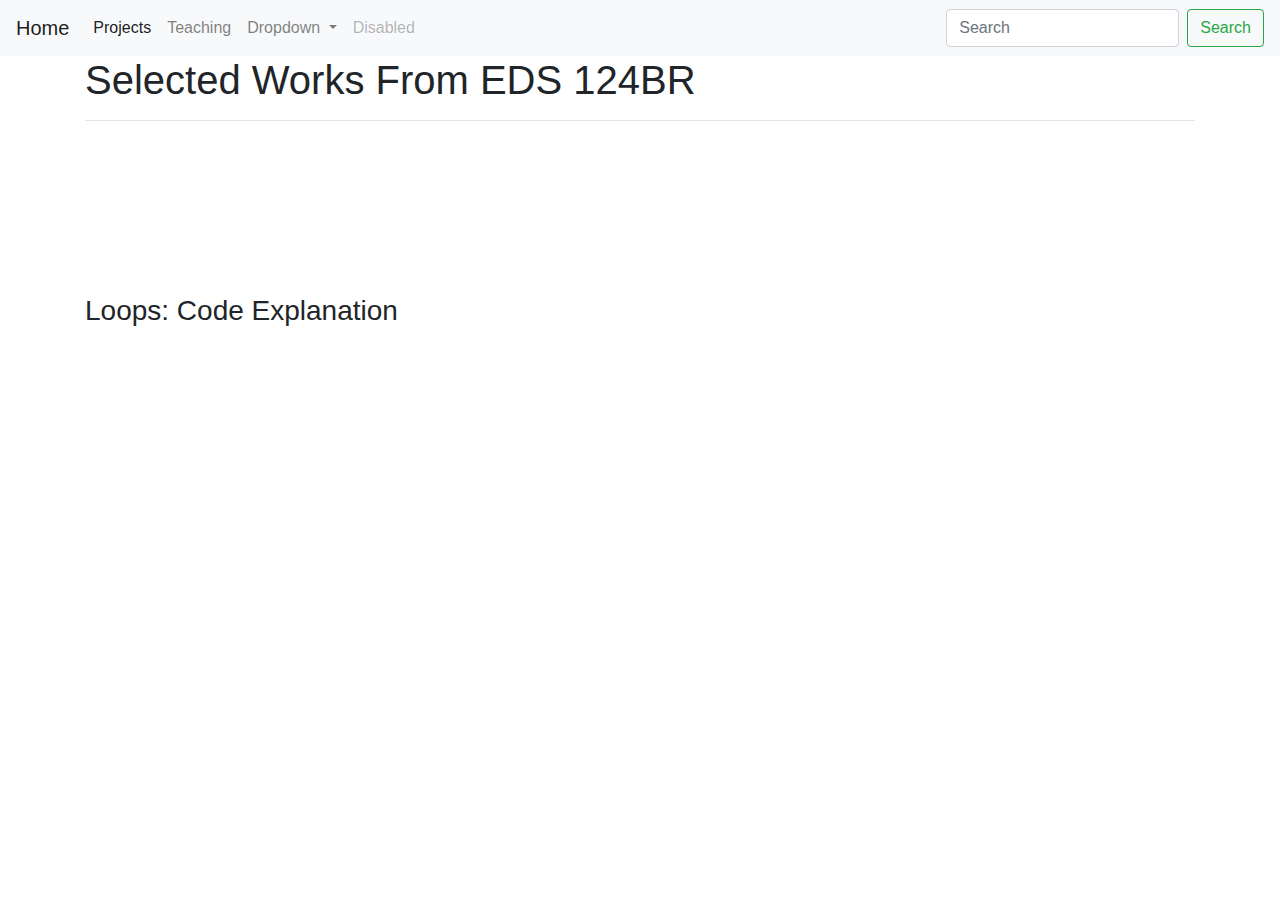
<file: extensions/teaching.html>
<!DOCTYPE html>
<html lang="en">
<head>
    <meta charset="UTF-8">
    <meta name="viewport" content="width=device-width, initial-scale=1.0">
    <meta http-equiv="X-UA-Compatible" content="ie=edge">

    <link rel="stylesheet" href="https://maxcdn.bootstrapcdn.com/bootstrap/4.0.0/css/bootstrap.min.css" integrity="sha384-Gn5384xqQ1aoWXA+058RXPxPg6fy4IWvTNh0E263XmFcJlSAwiGgFAW/dAiS6JXm" crossorigin="anonymous">
    <link rel="stylesheet" href="./css/teaching.css">

    <script src="https://code.jquery.com/jquery-3.2.1.min.js"></script>
    <script src="https://cdnjs.cloudflare.com/ajax/libs/popper.js/1.12.9/umd/popper.min.js" integrity="sha384-ApNbgh9B+Y1QKtv3Rn7W3mgPxhU9K/ScQsAP7hUibX39j7fakFPskvXusvfa0b4Q" crossorigin="anonymous"></script>
    <script src="https://maxcdn.bootstrapcdn.com/bootstrap/4.0.0/js/bootstrap.min.js" integrity="sha384-JZR6Spejh4U02d8jOt6vLEHfe/JQGiRRSQQxSfFWpi1MquVdAyjUar5+76PVCmYl" crossorigin="anonymous"></script>

    <title>Teaching</title>
</head>
<body>
    <nav class="navbar navbar-expand-lg navbar-light bg-light">
        <a class="navbar-brand" href="#">Home</a>
        <button class="navbar-toggler" type="button" data-toggle="collapse" data-target="#navbarSupportedContent" aria-controls="navbarSupportedContent" aria-expanded="false" aria-label="Toggle navigation">
            <span class="navbar-toggler-icon"></span>
        </button>
        
        <div class="collapse navbar-collapse" id="navbarSupportedContent">
            <ul class="navbar-nav mr-auto">
            <li class="nav-item active">
                <a class="nav-link" href="#">Projects <span class="sr-only">(current)</span></a>
            </li>
            <li class="nav-item">
                <a class="nav-link" href="#">Teaching</a>
            </li>
            <li class="nav-item dropdown">
                <a class="nav-link dropdown-toggle" href="#" id="navbarDropdown" role="button" data-toggle="dropdown" aria-haspopup="true" aria-expanded="false">
                Dropdown
                </a>
                <div class="dropdown-menu" aria-labelledby="navbarDropdown">
                <a class="dropdown-item" href="#">Action</a>
                <a class="dropdown-item" href="#">Another action</a>
                <div class="dropdown-divider"></div>
                <a class="dropdown-item" href="#">Something else here</a>
                </div>
            </li>
            <li class="nav-item">
                <a class="nav-link disabled" href="#">Disabled</a>
            </li>
            </ul>
            <form class="form-inline my-2 my-lg-0">
            <input class="form-control mr-sm-2" type="search" placeholder="Search" aria-label="Search">
            <button class="btn btn-outline-success my-2 my-sm-0" type="submit">Search</button>
            </form>
        </div>
    </nav>

    <section class="container fade-up">
        <h1>Selected Works From EDS 124BR</h1>
        <hr class="header-hr">
        <div class="row">
            <div class="section-card-content col-md-4">
                    <!-- width="560" height="315" -->
                <iframe class="video-card" src="https://www.youtube.com/embed/MkrCnr7xzlc" frameborder="0" allow="accelerometer; autoplay; clipboard-write; encrypted-media; gyroscope; picture-in-picture" allowfullscreen></iframe>
                <h3>Loops: Code Explanation</h2>
            </div>
        </div>
    </section>

    <script src="../scripts/fade-up.js"></script>
</body>
</html>
</file>
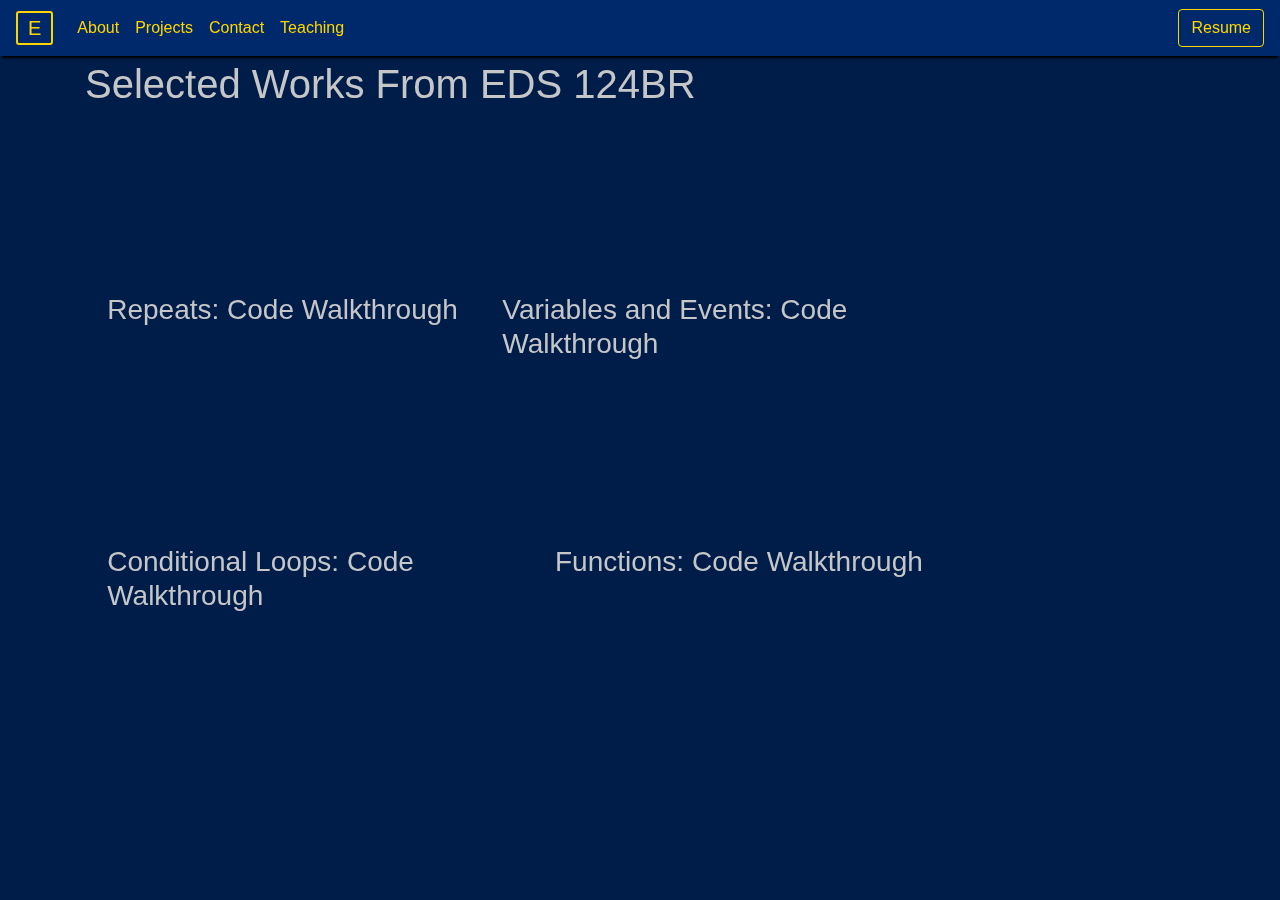
<file: extensions/html/teaching.html>
<!DOCTYPE html>
<html lang="en">
<head>
    <meta charset="UTF-8">
    <meta name="viewport" content="width=device-width, initial-scale=1.0">
    <meta http-equiv="X-UA-Compatible" content="ie=edge">

    <link rel="stylesheet" href="https://maxcdn.bootstrapcdn.com/bootstrap/4.0.0/css/bootstrap.min.css" integrity="sha384-Gn5384xqQ1aoWXA+058RXPxPg6fy4IWvTNh0E263XmFcJlSAwiGgFAW/dAiS6JXm" crossorigin="anonymous">
    <link rel="stylesheet" href="./../css/teaching.css">
    <link rel="stylesheet" href="./../css/main.css">

    <script src="https://code.jquery.com/jquery-3.2.1.min.js"></script>
    <script src="https://cdnjs.cloudflare.com/ajax/libs/popper.js/1.12.9/umd/popper.min.js" integrity="sha384-ApNbgh9B+Y1QKtv3Rn7W3mgPxhU9K/ScQsAP7hUibX39j7fakFPskvXusvfa0b4Q" crossorigin="anonymous"></script>
    <script src="https://maxcdn.bootstrapcdn.com/bootstrap/4.0.0/js/bootstrap.min.js" integrity="sha384-JZR6Spejh4U02d8jOt6vLEHfe/JQGiRRSQQxSfFWpi1MquVdAyjUar5+76PVCmYl" crossorigin="anonymous"></script>

    <title>Teaching</title>
</head>
<body>
    <nav class="navbar navbar-custom navbar-expand-lg">
        <a class="navbar-brand" href="./../../index.html#introduction">E</a>
        <button class="navbar-toggler custom-toggler" type="button" data-toggle="collapse" data-target="#navbarSupportedContent" aria-controls="navbarSupportedContent" aria-expanded="false" aria-label="Toggle navigation">
            <span class="navbar-toggler-icon"></span>
        </button>
        
        <div class="collapse navbar-collapse" id="navbarSupportedContent">
            <ul class="navbar-nav mr-auto">
            <li class="nav-item active">
                <a class="nav-link" href="./../../index.html#about-me">About <span class="sr-only">(current)</span></a>
            </li>
            <li class="nav-item active">
                <a class="nav-link" href="./../../index.html#projects">Projects <span class="sr-only">(current)</span></a>
            </li>
            <li class="nav-item active">
                <a class="nav-link" href="./../../index.html#contact">Contact <span class="sr-only">(current)</span></a>
            </li>
            <li class="nav-item">
                <a class="nav-link" href="teaching.html">Teaching</a>
            </li>
            </ul>
            <a href="./../../Ethan_Wadsworth_Resume.pdf" target="blank_">
                <button type="button" class="btn contact-btn highlight btn-outline-warning">Resume</button>
            </a>
        </div>
    </nav>

    <section class="container eds124br-section">
        <h1 class="section-title">Selected Works From EDS 124BR</h1>
        <div class="eds124br-video-container">
            <div class="section-card-content">
                    <!-- width="560" height="315" -->
                <iframe class="video-card" src="https://www.youtube.com/embed/LCpBSiIkJQo" frameborder="0" allow="accelerometer; autoplay; clipboard-write; encrypted-media; gyroscope; picture-in-picture" allowfullscreen></iframe>
                <h3 class="video-descriptor">Repeats: Code Walkthrough</h2>
            </div>
        </div>

        <div class="eds124br-video-container">
            <div class="section-card-content">
                    <!-- width="560" height="315" -->
                    <iframe class="video-card" src="https://www.youtube.com/embed/w8EjLG1pZOA" frameborder="0" allow="accelerometer; autoplay; clipboard-write; encrypted-media; gyroscope; picture-in-picture" allowfullscreen></iframe>
                <h3 class="video-descriptor">Variables and Events: Code Walkthrough</h2>
            </div>
        </div>

        <div class="eds124br-video-container">
            <div class="section-card-content">
                    <!-- width="560" height="315" -->
                    <iframe class="video-card" src="https://www.youtube.com/embed/AYVG1JByv5M" frameborder="0" allow="accelerometer; autoplay; clipboard-write; encrypted-media; gyroscope; picture-in-picture" allowfullscreen></iframe>
                <h3 class="video-descriptor">Conditional Loops: Code Walkthrough</h2>
            </div>
        </div>
    </section>

    <div class="eds124br-video-container">
        <div class="section-card-content">
                <!-- width="560" height="315" -->
                <iframe src="https://www.youtube.com/embed/30KyTygjQqE" frameborder="0" allow="accelerometer; autoplay; clipboard-write; encrypted-media; gyroscope; picture-in-picture" allowfullscreen></iframe>
                <h3 class="video-descriptor">Functions: Code Walkthrough</h2>
        </div>
    </div>
</section>

    <!-- <script src="../scripts/fade-up.js"></script> -->
</body>
</html>
</file>
<file: extensions/css/teaching.css>
.video-card {
    max-width: 100%;
    height: auto;
    /* width: 100%;
    height: 100%; */
}

.eds124br-video-container {
    max-width: 400px;
    margin-top: 20px;
    float: left;
    margin-left: 2%;
    margin-right: 2%;
}

.section-title {
    margin-top: 60px;
}

@media(max-width: 800px) {
    .eds124br-video-container {
        display: block;
        text-align: center;
        margin: auto;
        margin-top: 20px;
        max-width: 90%;
        float: none;
    }

    .section-title {
        text-align: center;
        margin: auto;
        margin-top: 60px;
    }
}
</file>
<file: extensions/css/main.css>
body {
    color: #c5c6c7;
    /* background: #00296B; */
    background: rgb(0, 28, 73);
    font-size: 16px;
}

html {
	scroll-behavior: smooth;
}

ul {
    display: grid;
    grid-template-columns: repeat(3, minmax(100px, 150px));
    list-style: none;
    padding-left: 0;
}

.intro-name {
    font-size: 2.5rem;
}


.intro-blurb {
    font-size: 1.5rem;
}

.intro-greeting {
    font-size: 1.5rem;
    margin-bottom: 0;
}

.intro-text {
    width: 100%;
}

/* Page Themes */
.highlight {
    color: #FFD500;
}

.highlight-soft {
    color: #FDC500;
} 

.light-color {
    color: #00509D;
}
.text-header {
    color: white;
}

.text {
    /* color: #c5c6c7; */
    color: #a1a1a1;
    font-size: 0.75rem;
    /* font-size: 0.8rem; */
}


.text-alt {
    color: #6b6e70;
}

.set-to-viewport {
    display: flex;
    -webkit-box-pack: center;
    justify-content: center;
    -webkit-box-align: center;
    flex-direction: column;
    align-items: flex-start;
    min-height: 100vh;
}

.projects-item {
    border-radius: 10px;
    width: 250px;
    height: 200px;
    /* background: #003F88; */
    background: rgb(0, 39, 100);
    /* margin: auto; */
    /* padding-left: 20px;
    padding-right: 20px; */
    margin-bottom: 10px;
    margin: auto;
    position: relative;
    -webkit-box-shadow: 0px 0px 7px 1px rgba(0,0,0,1);
    -moz-box-shadow: 0px 0px 7px 1px rgba(0,0,0,1);
    box-shadow: 0px 0px 7px 1px rgba(0,0,0,1);
    display: block;
    grid-template-columns: none;
    /* margin: auto; */
    /* margin-left: 8.33%;
    margin-right: 8.33%; */
    /* display: inline-block; */
    /* vertical-align: top; */
}

.test {
    border: black 1px solid;
    width: 200px;
}

.contact {
    text-align: center;
    max-width: 700px;
}

.contact-icon {
    font-size: 50px;
    color: #c5c6c7;
    display: inline;
}

.contact-icon:hover {
    color: #FFD500;
}

.contact-icon-group {
    margin: 0 auto;
}

.contact-header {
    margin: 0 auto;
}

.project-img {
    width: 100%;
    height: auto;
}

.project-img:hover {
    cursor: pointer;
}

.featured {
    margin-bottom: 20px;
}

.projects-container {
    /* width: 80%; */
    margin: 0 auto;
    display: grid;
    gap: 1rem;
    max-width: 60%;
}

.content-positioning {
    padding-left: 10px;
    padding-right: 10px;
}

@media (min-width: 600px) {
    .projects-container { 
        grid-template-columns: repeat(2, 1fr); 
        max-width: 70%;
    }
}

@media (min-width: 900px) {
    .projects-container { grid-template-columns: repeat(3, 1fr); }

    .projects-item {
        border-radius: 10px;
        width: 100%;
        height: 100%;
        min-height: 200px;
        min-width: 250px;
        /* margin: auto; */
        /* padding-left: 20px;
        padding-right: 20px; */
        margin-bottom: 10px;
        margin: auto;
        position: relative;
        /* margin: auto; */
        /* margin-left: 8.33%;
        margin-right: 8.33%; */
        /* display: inline-block; */
        /* vertical-align: top; */
    }

    .intro-text {
        width: 50%;
    }
  }

.project-title {
    font-size: 1.2rem;
    width: 90%;
    padding-top: 10px;
}

/* .project-content {
    font-size: 0.8rem;
} */

.project-github-icon {
    position: absolute;
    top: 3%;
    right: 3%;
    color: #c5c6c7;
    font-size: 1.2rem;
}

.project-github-icon:hover {
    color: #FFD500;
}

.project-technologies {
    font-size: 0.8rem;
    /* vertical-align: bottom; */
    position: absolute;
    top: 90%;
}

.project-technologies i {
    font-size: 8px;
    color: #45A29E;
}

/* @media (min-width: 576px) {
    .custom-container {
        max-width: 800px;
        margin: auto;
    }
} */

@media (min-width: 576px) {
    .modal-dialog {
        /* max-width: 500px; */
        max-width: none;
        width: 80%;
        margin: 1.75rem auto;
    }
}

.modal-content {
    background-color: rgb(0, 28, 73);
}

.close {
    color: #FFD500;
    text-shadow: 0 1px 0 #00509D;
}

.modal-header {
    border-bottom: none;
}

.featured {
    position: relative;
}

.featured-descript-container {
    background: rgb(0, 39, 100);
    /* -webkit-box-shadow: 7px 7px 2px 0px rgba(69,162,158,1);
    -moz-box-shadow: 7px 7px 2px 0px rgba(69,162,158,1);
    box-shadow: 7px 7px 2px 0px rgba(69,162,158,1); */
    padding: 10px;
    position: relative;
    -webkit-box-shadow: 0px 0px 7px 1px rgba(0,0,0,1);
    -moz-box-shadow: 0px 0px 7px 1px rgba(0,0,0,1);
    box-shadow: 0px 0px 7px 1px rgba(0,0,0,1);
    border-radius: 5px;
    margin-bottom: 5px;
}

.featured-container {
    margin-bottom: 20px;
}

.featured-title span {
    /* padding:0 10px;  */
    padding-right: 10px;
    padding-left: 0;
}

.featured-attr {
    margin-bottom: 5px;
}

.featured-project-tech {
    display: inline-block;
    padding-right: 1%;
    font-size: 0.75rem;
    margin-bottom: 2px;
}

.featured-github {
    position: absolute;
    top: 10%;
    left: 89%;
    font-size: 1.4rem;
    color: #c5c6c7;
}

.featured-github:hover {
    color: #FFD500;
}

.featured-link {
    /* float: right; */
    position: absolute;
    font-size: 1.2rem;
    top: 10%;
    left: 80%;
    color: #c5c6c7;
}

.featured-link:hover {
    color: #FFD500;
}

.feature-break {
    border-top: #FFD500 solid 2px;
    width: 30%;
    text-align: right;
    margin-left: 0;
    margin-top: 2px;
}

table {
    width: 55%;
}

table tr {
    width: 33.33%;
}

/* change the background color */
.navbar-custom { 
    background-color: #474b4f;
    position: fixed;
    top: 0;
    transition: top 0.3s;
    /* -webkit-box-shadow: 0px 3px 3px 0px rgba(31,40,51,1);
    -moz-box-shadow: 0px 3px 3px 0px rgba(31,40,51,1);
    box-shadow: 0px 3px 3px 0px rgba(31,40,51,1); */
    width: 100%;
    background: #00296B;
    z-index: 1;
    box-shadow: 0 4px 2px -2px black;
} 

.navbar-custom .navbar-brand, 
.navbar-custom .nav-link { 
    color: #FFD500; 
} 

.navbar-custom .navbar-brand:hover, 
.navbar-custom .nav-link:hover { 
    color: #FDC500;
}

.navbar-brand {
    border: 2px solid #FFD500;
    padding: 0 10px;
    border-radius: 3px;
}

.navbar-brand:hover {
    border-color: #FDC500;
}

.custom-toggler .navbar-toggler-icon {
    background-image: url("data:image/svg+xml;charset=utf8,%3Csvg viewBox='0 0 32 32' xmlns='http://www.w3.org/2000/svg'%3E%3Cpath stroke='rgba(255, 213, 0, 1)' stroke-width='2' stroke-linecap='round' stroke-miterlimit='10' d='M4 8h24M4 16h24M4 24h24'/%3E%3C/svg%3E");
}

.custom-toggler.navbar-toggler {
    border-color: #FFD500;
} 

.contact-btn {
    border-color: #FFD500;
}

.contact-btn:hover {
    color: #FFD500;
    border-color: #FFD500; 
    background: rgba(255, 213, 0, 0.1);
}

.img-on-hover {
    display: none;
    position: absolute;
    top: 10%;
    right: 10%;
}

section {
    transition:all 1s ease;
}

.about-bullet {
    color: #45A29E;
}

.teaching-section {
    /* margin-top: 30px; */
    /* text-align: center; */
    max-width: 500px;
    /* margin: 20px auto; */
}

.other-projects-header {
    text-align: center;
    margin-top: 40px;
}

@media (min-width: 576px) {
    /* html {
        font-size: 30px;
    } */
    .intro-name {
        font-size: 4.5rem;
    }
    
    
    .intro-blurb {
        font-size: 3.5rem;
    }
    
    .intro-greeting {
        font-size: 1.5rem;
        margin-bottom: 0;
    }

    .text {
        font-size: 1rem;
    }

    .project-content {
        font-size: 0.75rem;
    }

    .project-technologies {
        font-size: 0.75rem;
    }

    .featured-project-tech {
        display: inline;
        padding-right: 1%;
    }
}

.inline-link:hover {
    color: #FDC500;
}
</file>
